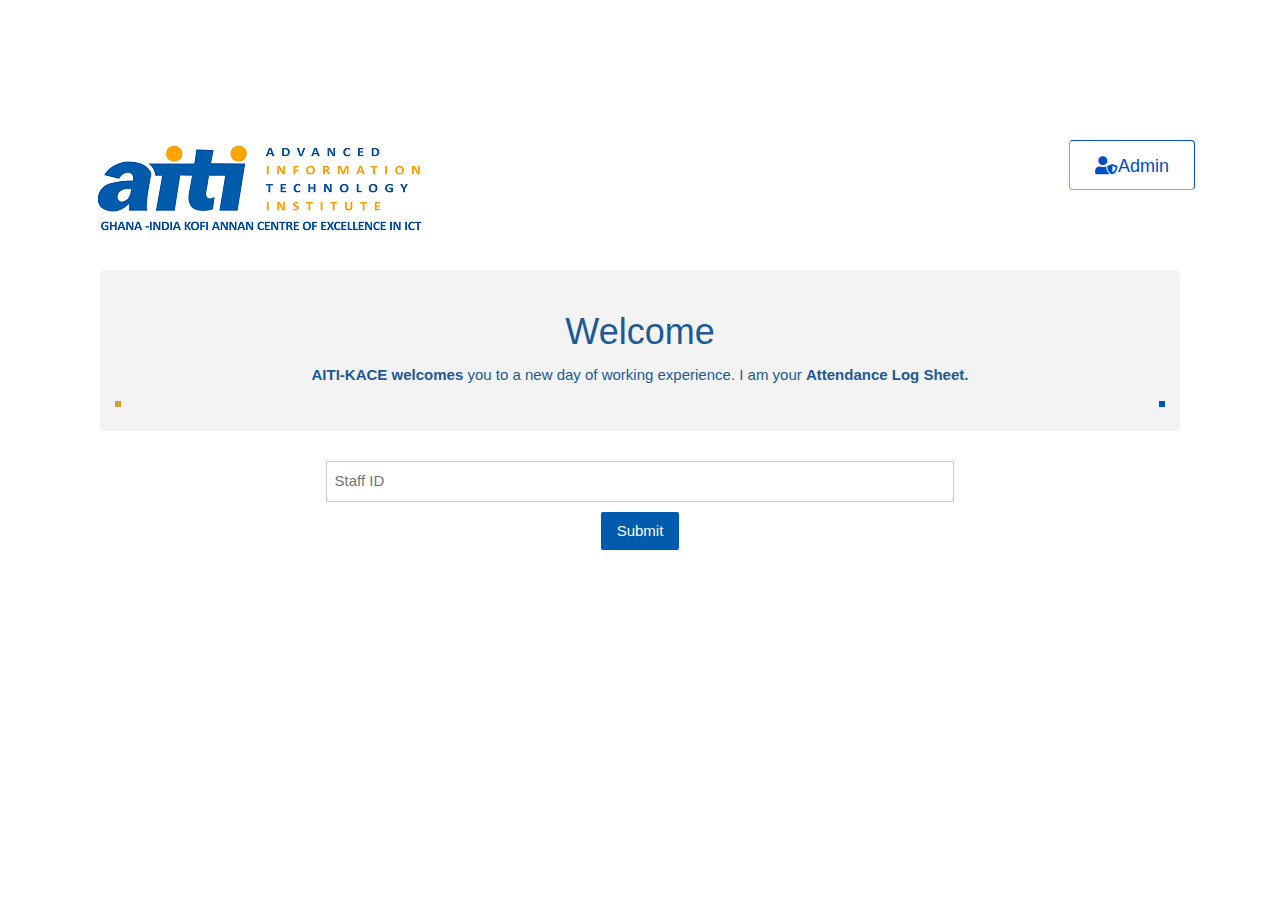
<file: index.html>
<!doctype html>
<html lang="en">
  <head>
    <!-- Required meta tags -->
    <meta charset="utf-8">
    <meta name="viewport" content="width=device-width, initial-scale=1, shrink-to-fit=no">

    <!-- Bootstrap CSS -->
    <link rel="stylesheet" href="bootstrap/css/bootstrap.min.css" crossorigin="anonymous">
    <link rel="stylesheet" href="css_files/style.css" type="text/css">

    <link href="css_files/fontawesome-free-5.9.0-web/css/fontawesome.css" rel="stylesheet">
    <link href="css_files/fontawesome-free-5.9.0-web/css/brands.css" rel="stylesheet">
    <link href="css_files/fontawesome-free-5.9.0-web/css/solid.css" rel="stylesheet">
    
    <script src="bootstrap/jquery-3.3.1.slim.js"></script>
    <script src="javascript_files/jquery-3.4.1.slim.min.js"></script>
     <script src="javascript_files/jquery-3.4.1.min.js"></script>
    <script src="bootstrap/js/bootstrap.min.js"></script>
     <link rel="stylesheet" type="text/css" href="css_files/w3.css2.css">
     

    <title>aiti</title>
  </head>
  <body >
   
   <style>
  
  
  .modal-dialog {
    max-width: 90%;
    
  }
  .tab{
    padding-right: 50px;
  }
  .close {
    color: red;
  }
  /* .toast{
    position: absolute;
    left: 490px;
    top:80px;
    opacity: 1;
    float: right;
    margin-right: 5px;
    margin-top: -37px;
    width: 8000px ;
    display: none;
  } */
  
</style>
   
   
 <!-- <div class="container log_cont " style=" height:60px;">
          <img id="logo" src="media/logo.png" alt="">
  </div>
   -->
          

   <div class="container"><br>
    <div class="row">
      <div class="col"><img src="media/AITI LOGO RGB2.png" alt="" style="max-width: 100%;"></div>
      <button class="butt" data-toggle="collapse" data-target="#demo"><i class="fas fa-user-shield"></i>Admin</button>
      <span class="w3-text-red" style="display: none;text-align: center;font-weight: bolder;" id="admin_note"></span>
    </div>
    
    
    <div id="demo" class="collapse">
      <form class="w3-container" style="margin-left: 45%; width: 55%" id="admin_form">
        <label><strong>Admin Portal</strong></label><br>
        <input class="w3-input w3-border w3-margin-bottom" style="width: 100%" type="text" id="admin_ID" name="ID" placeholder="Staff ID">
        <input class="w3-input w3-border w3-margin-bottom" style="width: 100%" type="password" id="pass" name="Pass" placeholder="Password"><br>
        <button class="w3-btn w3-blue" id="LogIn">LogIn</button><br>
        <span class="w3-text-red" style="display: none;text-align: left;font-weight: bolder; margin-right:-10%" id="admin_alert">Please Enter your admin ID and password</span>
      </form>
        <!-- modal -->
        <!-- Button trigger modal -->
              <div class="modal fade" id="exampleModalScrollable" tabindex="-1" role="dialog" aria-labelledby="exampleModalScrollableTitle" aria-hidden="true">
                <div class="modal-dialog modal-dialog-scrollable" role="document">
                  <div class="modal-content">
                    <div class="modal-header">
                      <h5 class="modal-title" id="exampleModalScrollableTitle">Log History</h5>
                      <button type="button" class="close" data-dismiss="modal" aria-label="Close">
                        <span aria-hidden="true">&times;</span>
                      </button>
                    </div>
                    <div class="form-group" class="mx-auto">
                      <form style="padding-left: 20px; padding-top: 5px;width: 100%" id="search_form">
                        <input type="text" class="form-control" id="search_date" name="search_date" style="width: 40%;" placeholder="Search for logs by Date, Eg. july 04 2019" required>
                        <span id="notify" class="w3-text-red" style="display: none" ></span>
                      </form>

                      

                    


                    <div class="modal-body">
                      <span id="find" class="w3-text-blue" style="display: none;text-align: right"></span>
                      <table  class="table table-striped table-light" id="disp_tbl">
                        <thead>
                          <tr>
                            <th scope="col">Staff Name</th>
                            <th scope="col">Day</th>
                            <th scope="col">Date</th>
                            <th scope="col">Arrival Time</th> 
                            <th scope="col">Departure Time</th>
                         
                          </tr>
                        </thead>
                        <tbody>

                        </tbody>
                    </table>
                    </div>
                    
                  </div>
                </div>
              </div>
        <!-- end of modal -->
    </div>
  </div>
  
<div class="container"><br> 
          
          
  <div class="jumbotron">
        <center><h1>Welcome</h1> 
        <p><b>AITI-KACE welcomes</b> you to a new day of working experience. I am your <b>Attendance Log Sheet.</b> </p>
 
<div class="point"></div>

<div class="point1"></div>
  
</center>
            </div>



 <center>
    <span id="d_check_form">
        <form class="w3-container" method="POST" id="staff_form">
          <input class="w3-input w3-border" type="text" name="ID" id="staff_ID" placeholder="Staff ID" style="width:60%;">
          <br>
          <button class="w3-btn w3-blue w3-round" type="submit" id="Submit" style="margin-top:10px">Submit</button>
          <br>
          <span class="w3-text-red" style="display: none;text-align: center;font-weight: bolder;margin-right:0%;margin-top:30px;" id="staff_alert"></span>
          <h3 style="margin-top:30px;">
            <!-- <a  class="cool" href="" class=""><h  style="color:#004dc9; padding-right:10px; display: none" id="check_in">Check In</h></a>  -->
            <!-- <button class="btn btn-3"><span class="btnspan">Hover Me</span></button> -->
            <button type="button" class="btn-3" id="check_in" style="display: none" ><span class="btnspan" >checkIn</span></button>
            <button type="button" class="btn-2"  id="check_out" style="display: none"  ><span class="btnspan1" >checkOut</span></button>
            <div class="w3-panel alert-danger" id="alert" style="display: none; font-size: 16px; width: 50%;height: 50px;">
              <h3>ALERT!</h3>
              <hr>
              <p id="al"></p>
            </div> 
            <!-- <a  class="cool1"href=""> <h style="color:#dba030; padding-left:10px; display: none" id="check_out">Check Out</h></a> -->
       </h3>
        </form>
      </span> 
   
          <br><br>
          <div class="alert alert-primary" style="display: none" role="alert">
            A simple primary alert—check it out!
          </div>




</center>

</div>
</body>
    <!-- Optional JavaScript -->
    <!-- jQuery first, then Popper.js, then Bootstrap JS -->
    <!-- <script src="bootstrap/popper.min.js"  crossorigin="anonymous"></script>
    <script src="bootstrap/js/bootstrap.min.js" crossorigin="anonymous"></script> -->
    
  	 <script src="javascript_files/jquery_and_js_script.js"></script>
  
</html>
</file>
<file: css_files/style.css>
#logo{
        display: block;
         margin-left: auto;
           margin-right: auto;
       }
       .log_cont{
           margin-bottom: 30px;
           margin-top: 30px;
       }
       body{
           color: #1d5996;
           max-height: 100%;
           margin-top: 8%;
          
           
           
       }
       .jumbotron {
    padding: 2rem 1rem;
    margin-bottom: 2rem;
    background-color: rgba(216, 216, 216, 0.3);
    border-radius: .3rem;
   
}
 

.cool {
    display: inline-block;
    color: #dba030;
    text-decoration: none;
}

.cool::after {
    content: '';
    display: block;
    width: 0;
    margin-top: 5px;
    height: 4px;
    background: #dba030;
    transition: width 1.6s;
}

.cool:hover::after {
    width: 100%;
    //transition: width .3s;
}    
   
       
       .cool1 {
    display: inline-block;
    color: #004dc9;
    text-decoration: none;
    padding-left: 5px;
}

.cool1::after {
    content: '';
    display: block;
    width: 0;
    margin-top: 5px;
    height: 4px;
    background: #004dc9;
    transition: width 1.6s;
    margin-left: 10px;
}

.cool1:hover::after {
    width: 100%;
    //transition: width .3s;
}   
       
       
           
       .point {
width: 6px;
height: 6px;
background-color: #dba030;
float: left;

  animation: width 5s  forwards;
}

@keyframes width {
  from {
    width: 0%;
  }
  to {
    width: 90%;
  }
}


.point1 {
width: 6px;
height: 6px;
background-color: #004dc9;
float: right;

  animation: width 5s  forwards;
}

@keyframes width {
  from {
    width: 0%;
  }
  to {
    width: 90%;
  }
}



       
 
a:link{
   
    text-decoration: none;
}
   

.butt {
  font: 18px/1.0 "Roboto", Tahoma, helvetica, arial, sans-serif;
    
  background: white;
  /*border: 2px solid #a2a2a2;*/
    
    border-bottom: 1px solid #dba030;
    border-top: 1px solid #004dc9;
    border-left: 1px solid #dba030;
    border-right: 1px solid #004dc9;
    
    
  border-radius: 4px;
  color: #004dc9;
  margin: 15px;
  outline: 0 none;
  padding: 15px 25px;
  position: relative;
  transition: all 0.95s ease-in-out 0s;
  cursor: pointer;
  height: 50px;
  
    
}

.butt::after, .butt::before {
  border-radius: 4px;
  content: "";
  height: 100%;
  left: 0;
  position: absolute;
  top: 0;
  transform: scale(0);
  transition: all 0.9s ease-in-out 0s;
  width: 100%;
  z-index: 3;
    box-shadow: none;
    
}

.butt::before {
  border-bottom: 1px solid #004dc9;
  border-left: 1px solid #004dc9;
  transform-origin: 0 100% 0;
    box-shadow: none;
}

.butt::after {
  border-right: 1px solid #dba030;
  border-top: 1px solid #dba030;
  transform-origin: 100% 0 0;
    box-shadow: none;
}

.butt:hover::after, .butt:hover::before {
  transform: scale(1.5);
    box-shadow: none;
}
.butt:hover {
  border: 0.1px solid rgba(0, 160, 80, 0);
    box-shadow: none;
}
button:focus {
    
    outline: 0px auto -webkit-focus-ring-color;
}





.btn-3{
  display: inline-block;
  position: relative;
  border: none;
  color:  #dba030;
  font-size: 28px;
  cursor: pointer;
  margin: 20px 30px;
  border-radius: 2px;
  background: rgba(27, 27, 27, 0.178);
}
 .btnspan{
  display: block;
  padding: 6px 15px;
} 
.btn-3::before, .btn-3::after{
  content:"";
  width: 0;
  height: 1px;
  position: absolute;
  transition:  0.3s ;
  background: #004dc9;
  border-radius: 2px;
}

.btnspan::before, .btnspan::after{
  content:"";
  width:1px;
  height:0;
  position: absolute;
  transition:  0.3s ;
  background: #004dc9;
  border-radius: 2px;
}
.btn-3:hover::before, .btn-3:hover::after{
  width: 100%;
}
.btn-3:hover .btnspan::before, .btn-3:hover span::after{
  height: 100%;
}

/*----- button 3 -----*/
.btn-3::after{
  left: 0;
  bottom: 0;
  transition-delay: 0.6s;
}
.btn-3 span::after{
  transition-delay: 0.4s;
  right: 0;
  bottom: 0
}
.btn-3::before{
  right: 0;
  top: 0;
  transition-delay: 0.2s;
}
.btn-3 span::before{
  transition-delay: 0s;
  left: 0;
  top: 0;
}

.btn-3:hover::after{
  transition-delay: 0s;
}
.btn-3:hover span::after{
  transition-delay: 0.2s;
}
.btn-3:hover::before{
  transition-delay: 0.4s;
}
.btn-3:hover span::before{
  transition-delay: 0.6s;
}











.btn-2{
  display: inline-block;
  position: relative;
  border: none;
  color:  #004dc9;
  font-size: 28px;
  cursor: pointer;
  margin: 20px 30px;
  border-radius: 1px;
  background: rgba(27, 27, 27, 0.178);
}
 .btnspan1{
  display: block;
  padding: 6px 15px;
} 
.btn-2::before, .btn-2::after{
  content:"";
  width: 0;
  height: 1px;
  position: absolute;
  transition:  0.3s ;
  background: #dba030;
  border-radius: 2px;
}

.btnspan1::before, .btnspan1::after{
  content:"";
  width:1px;
  height:0;
  position: absolute;
  transition:  0.3s ;
  background: #dba030;
  border-radius: 2px;
}
.btn-2:hover::before, .btn-2:hover::after{
  width: 100%;
}
.btn-2:hover .btnspan1::before, .btn-2:hover span::after{
  height: 100%;
}

/*----- button 2 -----*/
.btn-2::after{
  left: 0;
  bottom: 0;
  transition-delay: 0.6s;
}
.btn-2 span::after{
  transition-delay: 0.4s;
  right: 0;
  bottom: 0
}
.btn-2::before{
  right: 0;
  top: 0;
  transition-delay: 0.2s;
}
.btn-2 span::before{
  transition-delay: 0s;
  left: 0;
  top: 0;
}

.btn-2:hover::after{
  transition-delay: 0s;
}
.btn-2:hover span::after{
  transition-delay: 0.2s;
}
.btn-2:hover::before{
  transition-delay: 0.4s;
}
.btn-2:hover::before:hover span::before{
  transition-delay: 0.6s;
}
</file>
<file: css_files/fontawesome-free-5.9.0-web/css/brands.css>
/*!
 * Font Awesome Free 5.9.0 by @fontawesome - https://fontawesome.com
 * License - https://fontawesome.com/license/free (Icons: CC BY 4.0, Fonts: SIL OFL 1.1, Code: MIT License)
 */
@font-face {
  font-family: 'Font Awesome 5 Brands';
  font-style: normal;
  font-weight: normal;
  font-display: auto;
  src: url("../webfonts/fa-brands-400.eot");
  src: url("../webfonts/fa-brands-400.eot?#iefix") format("embedded-opentype"), url("../webfonts/fa-brands-400.woff2") format("woff2"), url("../webfonts/fa-brands-400.woff") format("woff"), url("../webfonts/fa-brands-400.ttf") format("truetype"), url("../webfonts/fa-brands-400.svg#fontawesome") format("svg"); }

.fab {
  font-family: 'Font Awesome 5 Brands'; }
</file>
<file: css_files/fontawesome-free-5.9.0-web/css/solid.css>
/*!
 * Font Awesome Free 5.9.0 by @fontawesome - https://fontawesome.com
 * License - https://fontawesome.com/license/free (Icons: CC BY 4.0, Fonts: SIL OFL 1.1, Code: MIT License)
 */
@font-face {
  font-family: 'Font Awesome 5 Free';
  font-style: normal;
  font-weight: 900;
  font-display: auto;
  src: url("../webfonts/fa-solid-900.eot");
  src: url("../webfonts/fa-solid-900.eot?#iefix") format("embedded-opentype"), url("../webfonts/fa-solid-900.woff2") format("woff2"), url("../webfonts/fa-solid-900.woff") format("woff"), url("../webfonts/fa-solid-900.ttf") format("truetype"), url("../webfonts/fa-solid-900.svg#fontawesome") format("svg"); }

.fa,
.fas {
  font-family: 'Font Awesome 5 Free';
  font-weight: 900; }
</file>
